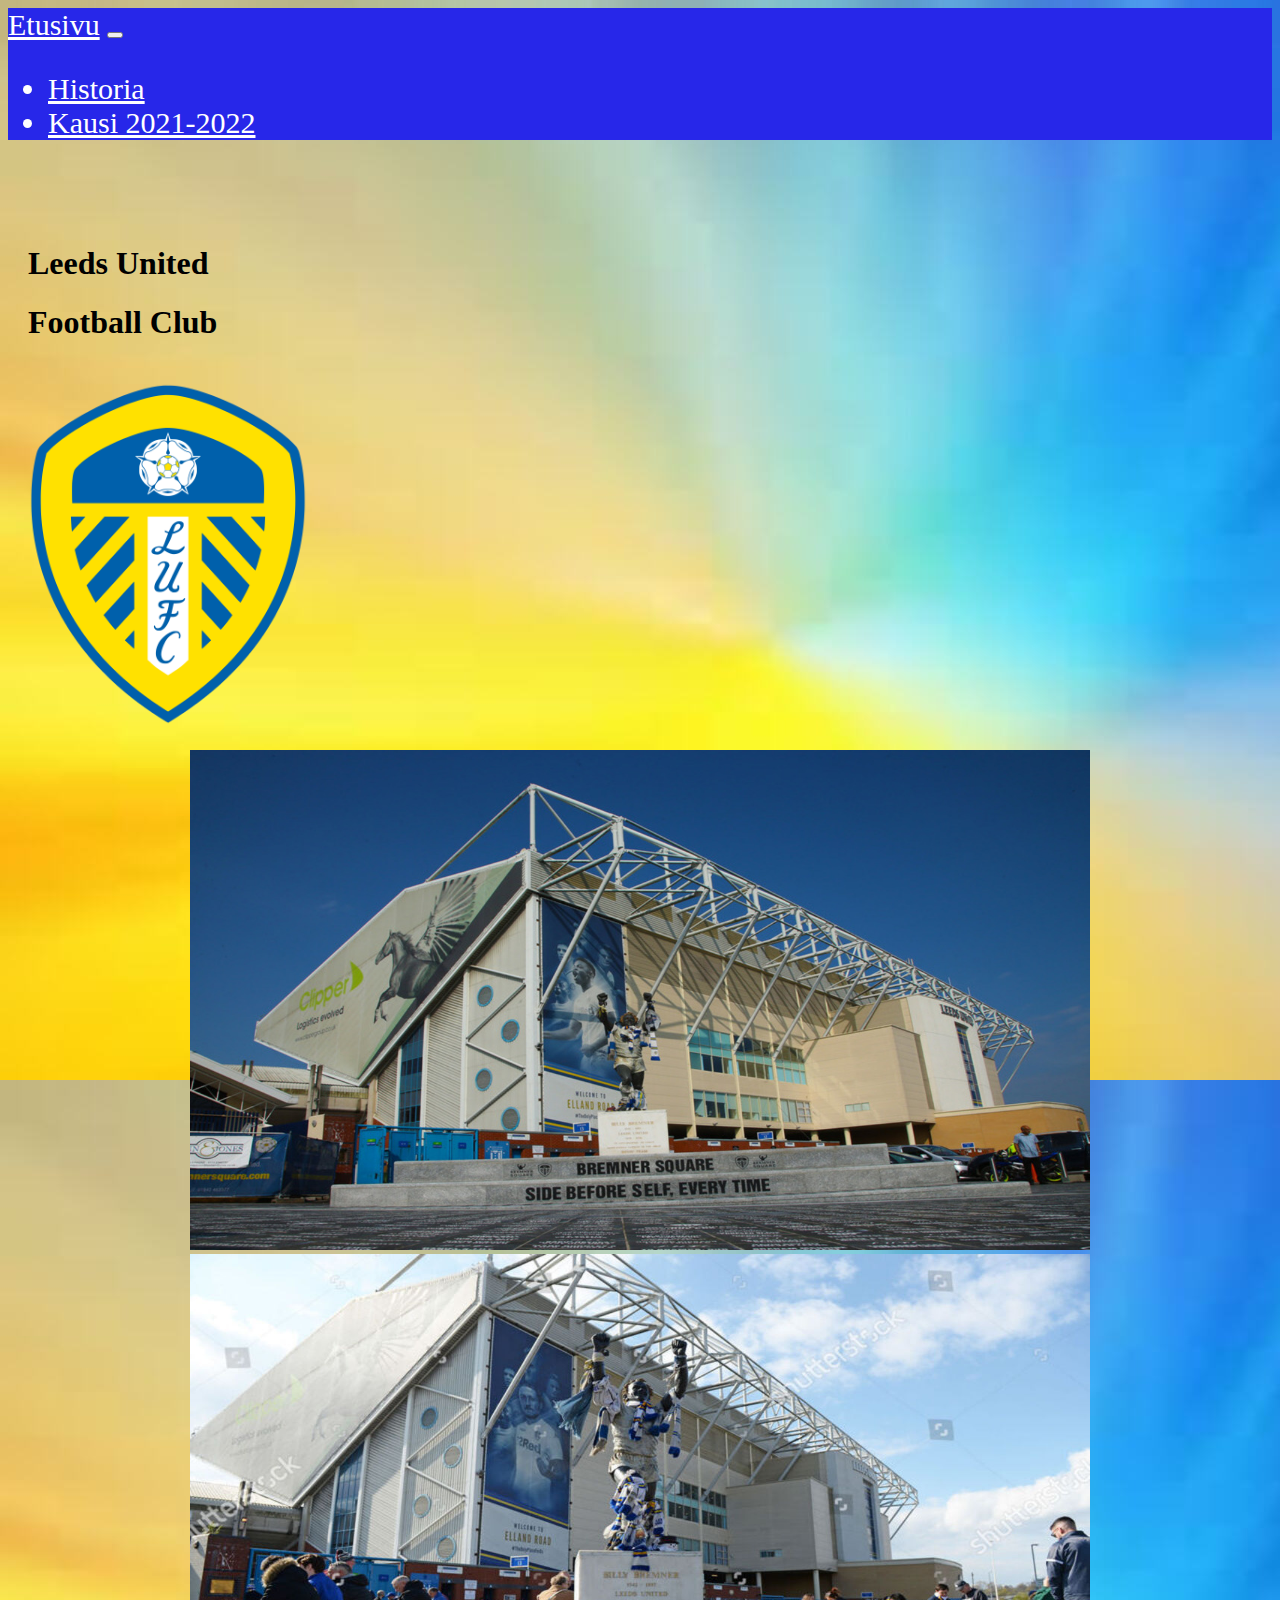
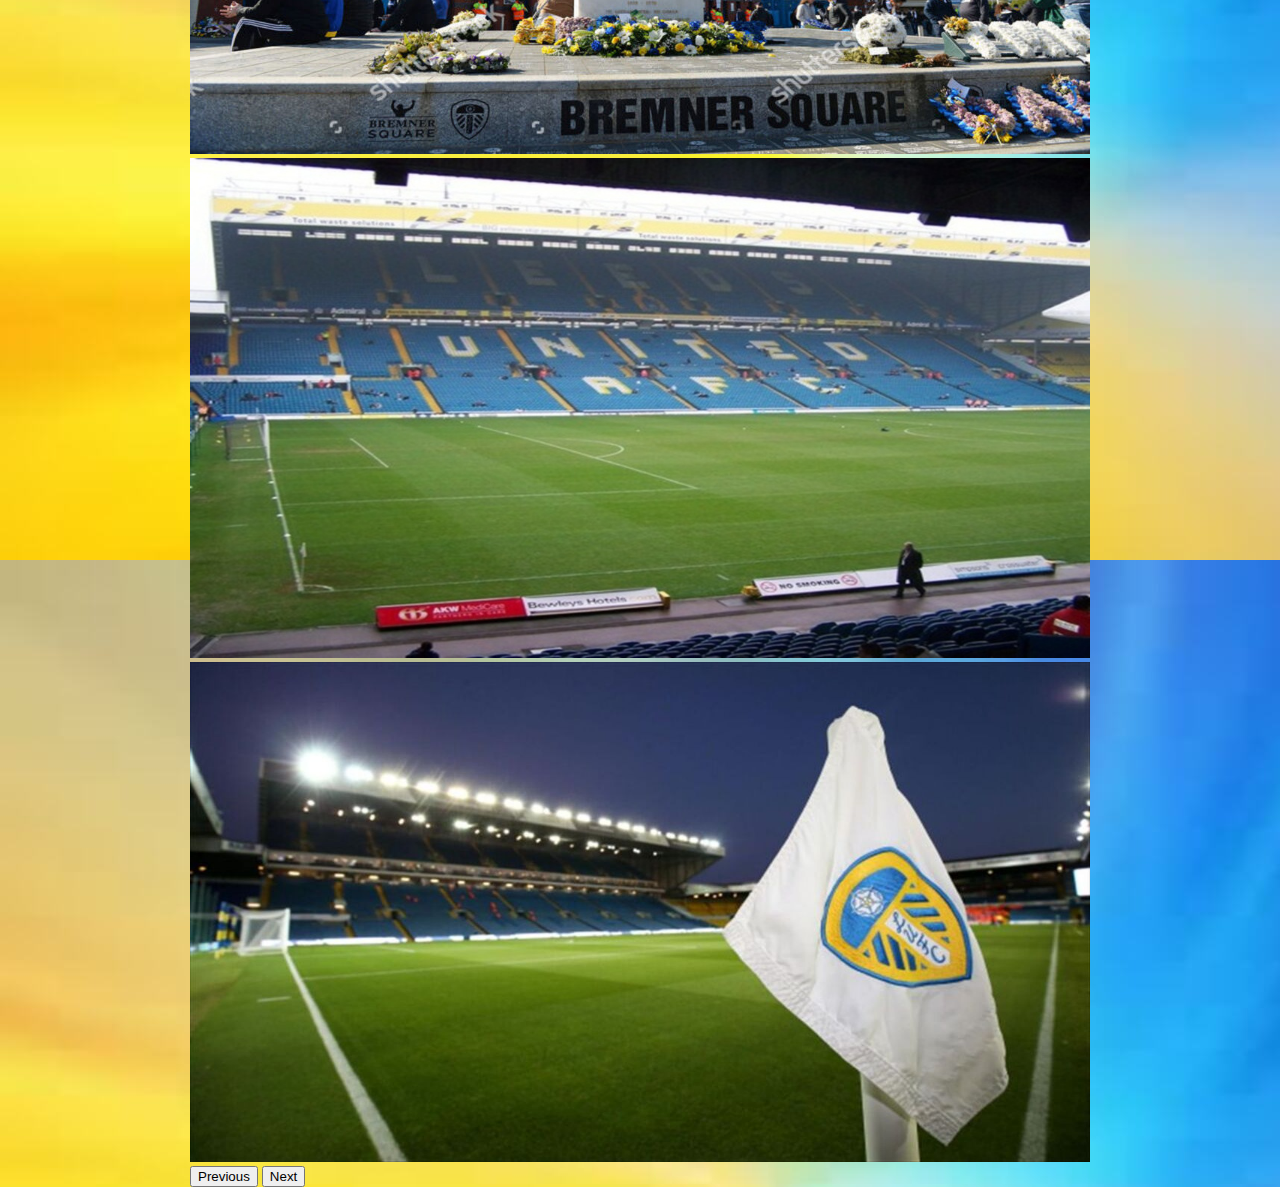
<file: index.html>
<!doctype html>
<html lang="en">
  <head>
    <!-- Required meta tags -->
    <meta charset="utf-8">
    <meta name="viewport" content="width=device-width, initial-scale=1">

    <!-- Bootstrap CSS -->
    <link href="https://cdn.jsdelivr.net/npm/bootstrap@5.1.3/dist/css/bootstrap.min.css" rel="stylesheet" integrity="sha384-1BmE4kWBq78iYhFldvKuhfTAU6auU8tT94WrHftjDbrCEXSU1oBoqyl2QvZ6jIW3" crossorigin="anonymous">

    <title>Leeds United</title>
    <link rel="stylesheet" href="styles.css">
  </head>
  <body background="images/taustakuvasininen.jpg">
    <!-- Optional JavaScript; choose one of the two! -->

    <!-- Option 1: Bootstrap Bundle with Popper -->
    <script src="https://cdn.jsdelivr.net/npm/bootstrap@5.1.3/dist/js/bootstrap.bundle.min.js" integrity="sha384-ka7Sk0Gln4gmtz2MlQnikT1wXgYsOg+OMhuP+IlRH9sENBO0LRn5q+8nbTov4+1p" crossorigin="anonymous"></script>

    <!-- Option 2: Separate Popper and Bootstrap JS -->
    <!--
    <script src="https://cdn.jsdelivr.net/npm/@popperjs/core@2.10.2/dist/umd/popper.min.js" integrity="sha384-7+zCNj/IqJ95wo16oMtfsKbZ9ccEh31eOz1HGyDuCQ6wgnyJNSYdrPa03rtR1zdB" crossorigin="anonymous"></script>
    <script src="https://cdn.jsdelivr.net/npm/bootstrap@5.1.3/dist/js/bootstrap.min.js" integrity="sha384-QJHtvGhmr9XOIpI6YVutG+2QOK9T+ZnN4kzFN1RtK3zEFEIsxhlmWl5/YESvpZ13" crossorigin="anonymous"></script>
    -->


    <nav class="navbar navbar-expand-lg navbar-light bg-light" id="navbar">
        <div class="container-fluid">
          <a class="navbar-brand" href="index.html">Etusivu</a>
          <button class="navbar-toggler" type="button" data-bs-toggle="collapse" data-bs-target="#navbarSupportedContent" aria-controls="navbarSupportedContent" aria-expanded="false" aria-label="Toggle navigation">
            <span class="navbar-toggler-icon"></span>
          </button>
          <div class="collapse navbar-collapse" id="navbarSupportedContent">
            <ul class="navbar-nav me-auto mb-2 mb-lg-0">
              <li class="nav-item">
                <a class="nav-link active" aria-current="page" href="historia.html" id="historia">Historia</a>
              </li>
              <li class="nav-item">
                <a class="nav-link" href="nykyaika.html" id="nykyaika">Kausi 2021-2022</a>
              </li>
            </ul>
          </div>
        </div>
      </nav><br><br><br>

      <div>
      <h1 id="h-yksi">Leeds United</h1>
      <h1 id="h-kaksi">Football Club</h1>
      </div>

      <img src="images/leeds logo.png" alt="" width="280" id="leedslogo">

      
      <div id="carouselExampleInterval" class="carousel slide" data-bs-ride="carousel">
        <div class="carousel-inner">
          <div class="carousel-item active" data-bs-interval="3000">
            <img src="images/lataus (3).jpg" class="d-block w-100" alt="..." id="kuva2">
          </div>
          <div class="carousel-item" data-bs-interval="3000">
            <img src="images/lataus (4).jpg" class="d-block w-100" alt="..." id="kuva3">
          </div>
          <div class="carousel-item" data-bs-interval="3000">
            <img src="images/lataus (5).jpg" class="d-block w-100" alt="..." id="kuva4">
          </div>
          <div class="carousel-item" data-bs-interval="3000">
            <img src="images/lataus (6).jpg" class="d-block w-100" alt="..." id="kuva5">
          </div>
        </div>
        <button class="carousel-control-prev" type="button" data-bs-target="#carouselExampleInterval" data-bs-slide="prev">
          <span class="carousel-control-prev-icon" aria-hidden="true"></span>
          <span class="visually-hidden">Previous</span>
        </button>
        <button class="carousel-control-next" type="button" data-bs-target="#carouselExampleInterval" data-bs-slide="next">
          <span class="carousel-control-next-icon" aria-hidden="true"></span>
          <span class="visually-hidden">Next</span>
        </button>
       
      </div>
</file>
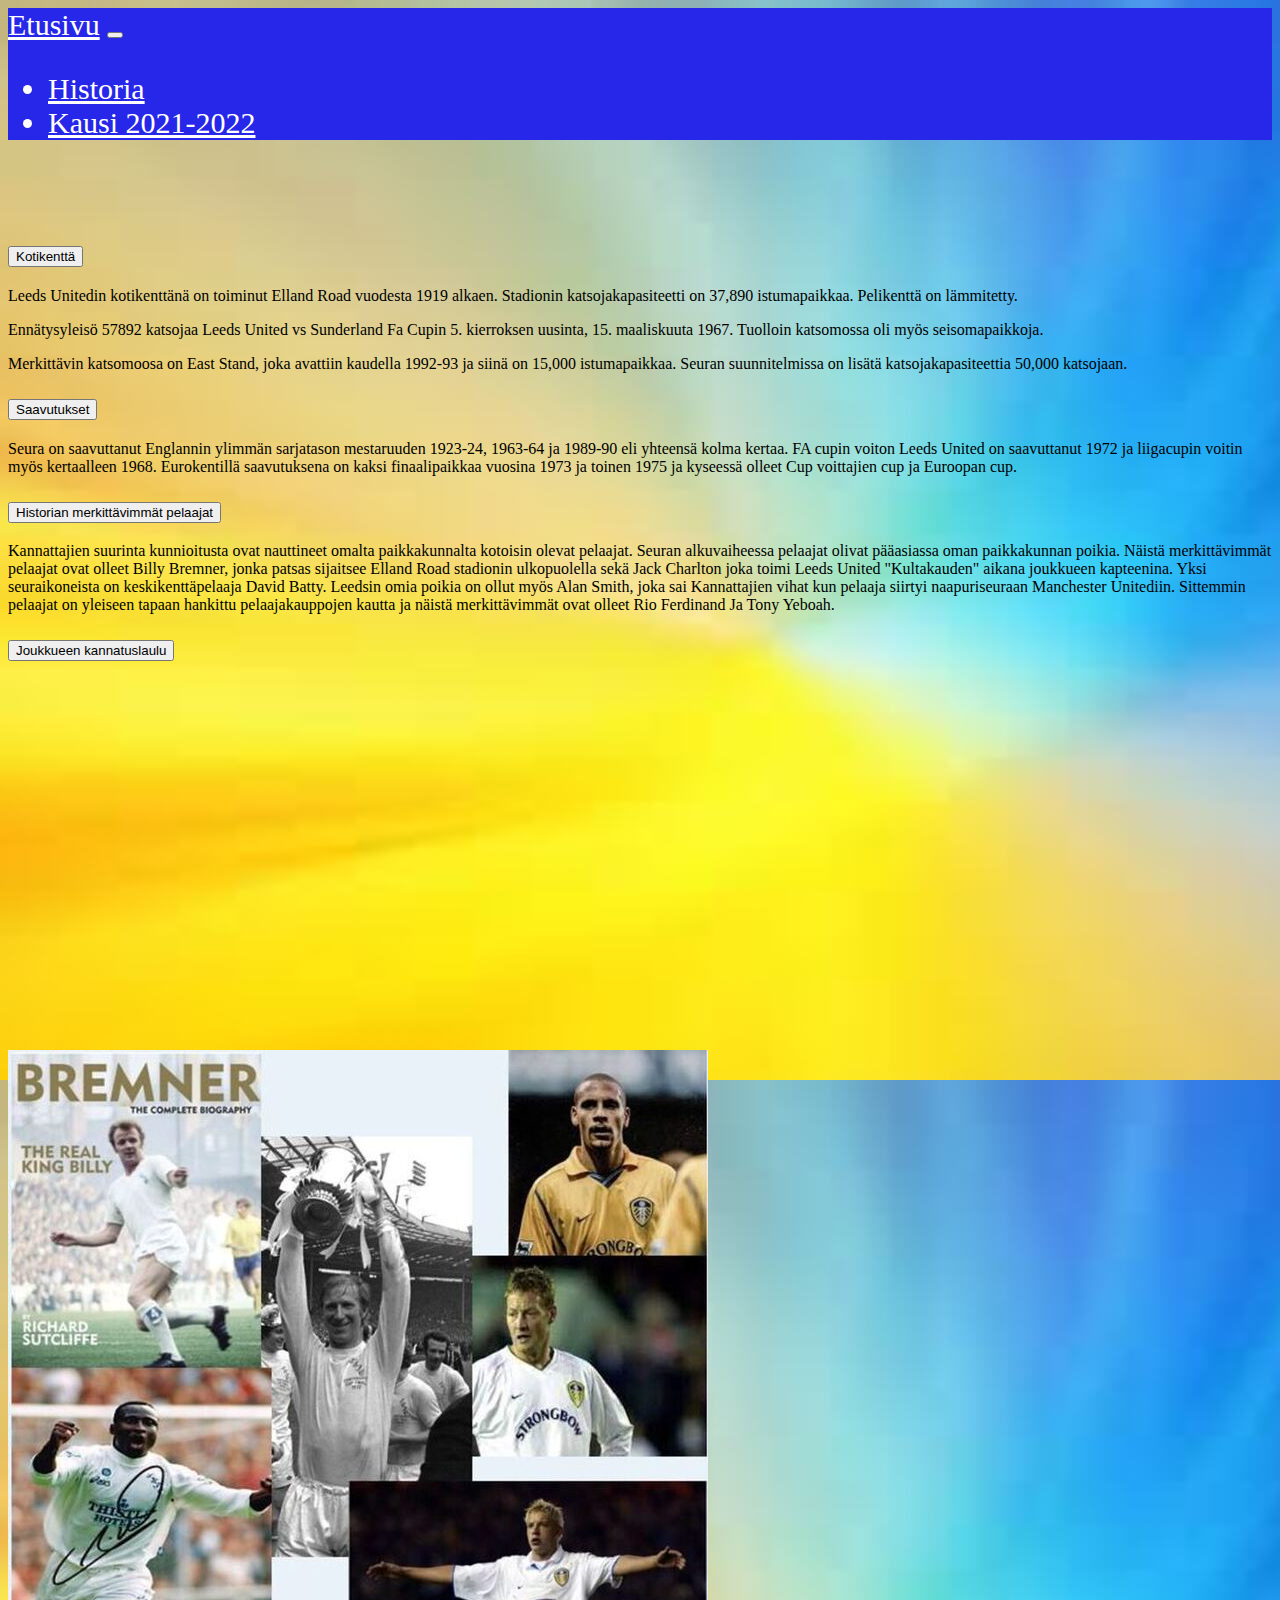
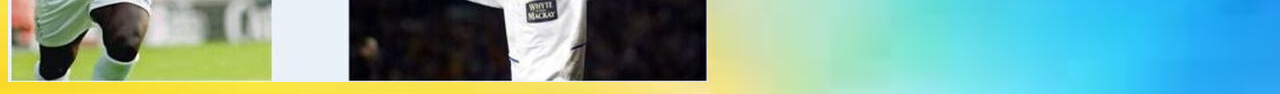
<file: historia.html>
<!doctype html>
<html lang="en">
  <head>
    <!-- Required meta tags -->
    <meta charset="utf-8">
    <meta name="viewport" content="width=device-width, initial-scale=1">

    <!-- Bootstrap CSS -->
    <link href="https://cdn.jsdelivr.net/npm/bootstrap@5.1.3/dist/css/bootstrap.min.css" rel="stylesheet" integrity="sha384-1BmE4kWBq78iYhFldvKuhfTAU6auU8tT94WrHftjDbrCEXSU1oBoqyl2QvZ6jIW3" crossorigin="anonymous">

    <title>Leeds United</title>
    <link rel="stylesheet" href="historia.css">
  </head>
  <body background="images/taustakuvasininen.jpg">
    <!-- Optional JavaScript; choose one of the two! -->

    <!-- Option 1: Bootstrap Bundle with Popper -->
    <script src="https://cdn.jsdelivr.net/npm/bootstrap@5.1.3/dist/js/bootstrap.bundle.min.js" integrity="sha384-ka7Sk0Gln4gmtz2MlQnikT1wXgYsOg+OMhuP+IlRH9sENBO0LRn5q+8nbTov4+1p" crossorigin="anonymous"></script>

    <!-- Option 2: Separate Popper and Bootstrap JS -->
    <!--
    <script src="https://cdn.jsdelivr.net/npm/@popperjs/core@2.10.2/dist/umd/popper.min.js" integrity="sha384-7+zCNj/IqJ95wo16oMtfsKbZ9ccEh31eOz1HGyDuCQ6wgnyJNSYdrPa03rtR1zdB" crossorigin="anonymous"></script>
    <script src="https://cdn.jsdelivr.net/npm/bootstrap@5.1.3/dist/js/bootstrap.min.js" integrity="sha384-QJHtvGhmr9XOIpI6YVutG+2QOK9T+ZnN4kzFN1RtK3zEFEIsxhlmWl5/YESvpZ13" crossorigin="anonymous"></script>
    -->


    <nav class="navbar navbar-expand-lg navbar-light bg-light" id="navbar">
        <div class="container-fluid">
          <a class="navbar-brand" href="index.html">Etusivu</a>
          <button class="navbar-toggler" type="button" data-bs-toggle="collapse" data-bs-target="#navbarSupportedContent" aria-controls="navbarSupportedContent" aria-expanded="false" aria-label="Toggle navigation">
            <span class="navbar-toggler-icon"></span>
          </button>
          <div class="collapse navbar-collapse" id="navbarSupportedContent">
            <ul class="navbar-nav me-auto mb-2 mb-lg-0">
              <li class="nav-item">
                <a class="nav-link active" aria-current="page" href="historia.html" id="historia">Historia</a>
              </li>
              <li class="nav-item">
                <a class="nav-link" href="nykyaika.html" id="nykyaika">Kausi 2021-2022</a>
              </li>
            </ul>
          </div>
        </div>
    </nav>

    <div class="container">
        <div class="row">
          <div class="col" id="column1">
            <div class="accordion" id="accordionPanelsStayOpenExample">
                <div class="accordion-item">
                  <h2 class="accordion-header" id="panelsStayOpen-headingOne">
                    <button class="accordion-button" type="button" data-bs-toggle="collapse" data-bs-target="#panelsStayOpen-collapseOne" aria-expanded="true" aria-controls="panelsStayOpen-collapseOne">
                      Kotikenttä
                    </button>
                  </h2>
                  <div id="panelsStayOpen-collapseOne" class="accordion-collapse collapse show" aria-labelledby="panelsStayOpen-headingOne">
                    <div class="accordion-body">
                      <p>Leeds Unitedin kotikenttänä on toiminut Elland Road vuodesta 1919 alkaen. Stadionin katsojakapasiteetti on 37,890 istumapaikkaa. Pelikenttä on lämmitetty.<p>
                      <p>Ennätysyleisö 57892 katsojaa Leeds United vs Sunderland Fa Cupin 5. kierroksen uusinta, 15. maaliskuuta 1967. Tuolloin katsomossa oli myös seisomapaikkoja.</p>
                      <p>Merkittävin katsomoosa on East Stand, joka avattiin kaudella 1992-93 ja siinä on 15,000 istumapaikkaa. Seuran suunnitelmissa on lisätä katsojakapasiteettia 50,000 katsojaan.</p>
                    </div>
                  </div>
                </div>
                <div class="accordion-item">
                  <h2 class="accordion-header" id="panelsStayOpen-headingTwo">
                    <button class="accordion-button collapsed" type="button" data-bs-toggle="collapse" data-bs-target="#panelsStayOpen-collapseTwo" aria-expanded="false" aria-controls="panelsStayOpen-collapseTwo">
                      Saavutukset
                    </button>
                  </h2>
                  <div id="panelsStayOpen-collapseTwo" class="accordion-collapse collapse" aria-labelledby="panelsStayOpen-headingTwo">
                    <div class="accordion-body">
                      <p>Seura on saavuttanut Englannin ylimmän sarjatason mestaruuden 1923-24, 1963-64 ja 1989-90 eli yhteensä kolma kertaa. FA cupin voiton Leeds United on saavuttanut 1972 ja liigacupin voitin myös kertaalleen 1968. Eurokentillä saavutuksena on kaksi finaalipaikkaa vuosina 1973 ja toinen 1975 ja kyseessä olleet Cup voittajien cup ja Euroopan cup.</p>
                    </div>
                  </div>
                </div>
                <div class="accordion-item">
                  <h2 class="accordion-header" id="panelsStayOpen-headingThree">
                    <button class="accordion-button collapsed" type="button" data-bs-toggle="collapse" data-bs-target="#panelsStayOpen-collapseThree" aria-expanded="false" aria-controls="panelsStayOpen-collapseThree">
                      Historian merkittävimmät pelaajat
                    </button>
                  </h2>
                  <div id="panelsStayOpen-collapseThree" class="accordion-collapse collapse" aria-labelledby="panelsStayOpen-headingThree">
                    <div class="accordion-body">
                     Kannattajien suurinta kunnioitusta ovat nauttineet omalta paikkakunnalta kotoisin olevat pelaajat. Seuran alkuvaiheessa pelaajat olivat pääasiassa oman paikkakunnan poikia. Näistä merkittävimmät pelaajat ovat olleet Billy Bremner, jonka patsas sijaitsee Elland Road stadionin ulkopuolella sekä Jack Charlton joka toimi Leeds United "Kultakauden" aikana joukkueen kapteenina. Yksi seuraikoneista on keskikenttäpelaaja David Batty. Leedsin omia poikia on ollut myös Alan Smith, joka sai Kannattajien vihat kun pelaaja siirtyi naapuriseuraan Manchester Unitediin. Sittemmin pelaajat on yleiseen tapaan hankittu pelaajakauppojen kautta ja näistä merkittävimmät ovat olleet Rio Ferdinand Ja Tony Yeboah.
                    </div>
                  </div>
                </div>
                <div class="accordion-item">
                    <h2 class="accordion-header" id="panelsStayOpen-headingFour">
                      <button class="accordion-button collapsed" type="button" data-bs-toggle="collapse" data-bs-target="#panelsStayOpen-collapseFour" aria-expanded="false" aria-controls="panelsStayOpen-collapseFour">
                        Joukkueen kannatuslaulu
                      </button>
                    </h2>
                    <div id="panelsStayOpen-collapseFour" class="accordion-collapse collapse" aria-labelledby="panelsStayOpen-headingFour">
                      <div class="accordion-body">
                        <iframe width="500" height="315" src="https://www.youtube.com/embed/DuMyUh26twQ" frameborder="0" allowfullscreen></iframe>
                      </div>
                    </div>
                  </div>
              </div>
          </div>
          <div class="col" id="col2">
            <img src="images/kuva1.png" alt="" srcset="">
          </div>
        </div>
      </div>
</file>
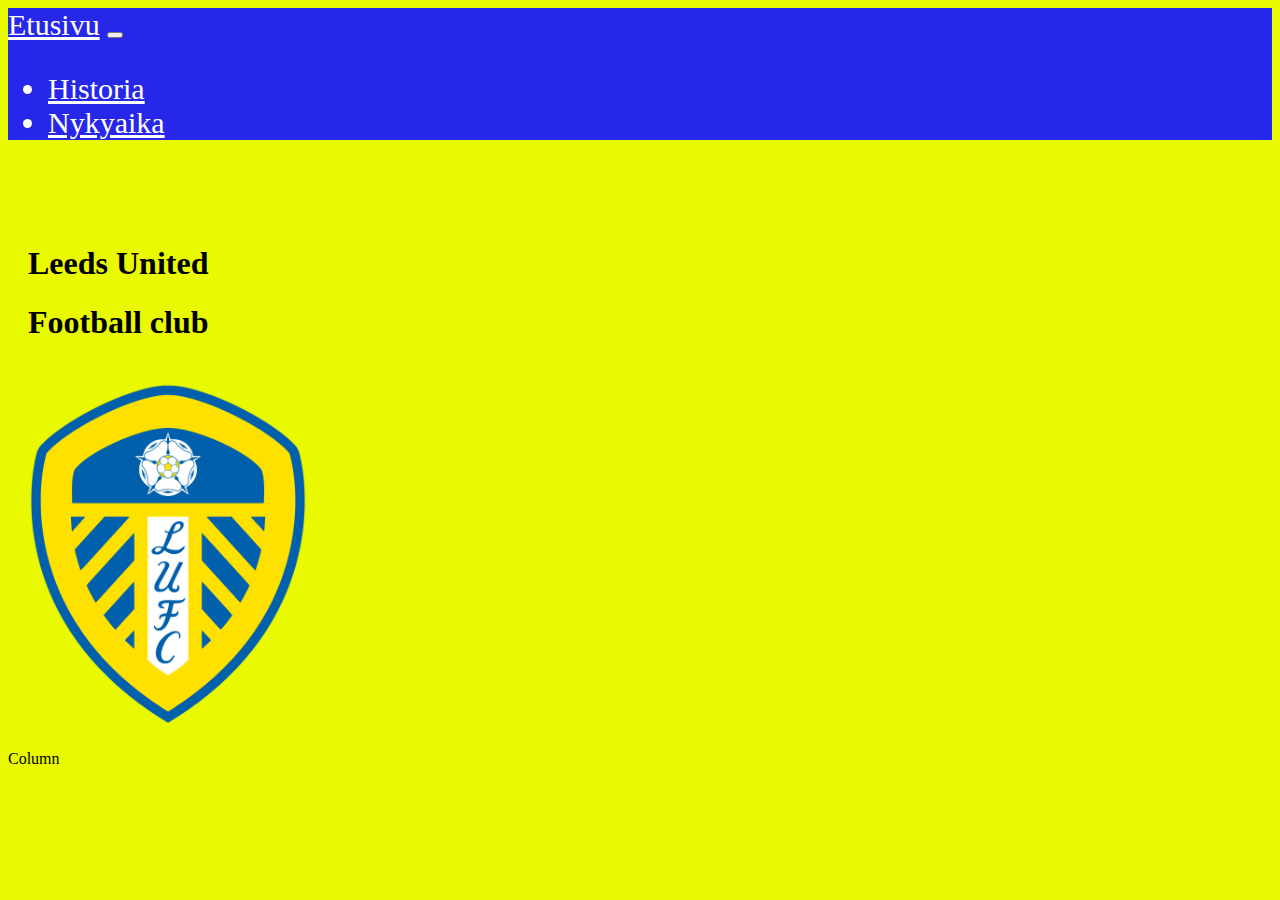
<file: html.html>
<!doctype html>
<html lang="en">
  <head>
    <!-- Required meta tags -->
    <meta charset="utf-8">
    <meta name="viewport" content="width=device-width, initial-scale=1">

    <!-- Bootstrap CSS -->
    <link href="https://cdn.jsdelivr.net/npm/bootstrap@5.1.3/dist/css/bootstrap.min.css" rel="stylesheet" integrity="sha384-1BmE4kWBq78iYhFldvKuhfTAU6auU8tT94WrHftjDbrCEXSU1oBoqyl2QvZ6jIW3" crossorigin="anonymous">

    <title>Leeds United</title>
    <link rel="stylesheet" href="styles.css">
  </head>
  <body>
    <!-- Optional JavaScript; choose one of the two! -->

    <!-- Option 1: Bootstrap Bundle with Popper -->
    <script src="https://cdn.jsdelivr.net/npm/bootstrap@5.1.3/dist/js/bootstrap.bundle.min.js" integrity="sha384-ka7Sk0Gln4gmtz2MlQnikT1wXgYsOg+OMhuP+IlRH9sENBO0LRn5q+8nbTov4+1p" crossorigin="anonymous"></script>

    <!-- Option 2: Separate Popper and Bootstrap JS -->
    <!--
    <script src="https://cdn.jsdelivr.net/npm/@popperjs/core@2.10.2/dist/umd/popper.min.js" integrity="sha384-7+zCNj/IqJ95wo16oMtfsKbZ9ccEh31eOz1HGyDuCQ6wgnyJNSYdrPa03rtR1zdB" crossorigin="anonymous"></script>
    <script src="https://cdn.jsdelivr.net/npm/bootstrap@5.1.3/dist/js/bootstrap.min.js" integrity="sha384-QJHtvGhmr9XOIpI6YVutG+2QOK9T+ZnN4kzFN1RtK3zEFEIsxhlmWl5/YESvpZ13" crossorigin="anonymous"></script>
    -->


    <nav class="navbar navbar-expand-lg navbar-light bg-light" id="navbar">
        <div class="container-fluid">
          <a class="navbar-brand" href="index.html">Etusivu</a>
          <button class="navbar-toggler" type="button" data-bs-toggle="collapse" data-bs-target="#navbarSupportedContent" aria-controls="navbarSupportedContent" aria-expanded="false" aria-label="Toggle navigation">
            <span class="navbar-toggler-icon"></span>
          </button>
          <div class="collapse navbar-collapse" id="navbarSupportedContent">
            <ul class="navbar-nav me-auto mb-2 mb-lg-0">
              <li class="nav-item">
                <a class="nav-link active" aria-current="page" href="historia.html" id="historia">Historia</a>
              </li>
              <li class="nav-item">
                <a class="nav-link" href="nykyaika.html" id="nykyaika">Nykyaika</a>
              </li>
            </ul>
          </div>
        </div>
      </nav><br><br><br>

      <div class="container">
        <div class="row">
          <div class="col">
            <h1>Leeds United</h1>
            <h1>Football club</h1>
            <img src="images/leeds logo.png" alt="" width="280" id="leedslogo">
          </div>
          <div class="col">
            
          </div>
          <div class="col">
            Column
          </div>
        </div>
      </div>
</file>
<file: styles.css>
#leedslogo {
    padding: 20px;
}

h1 {
    padding-left: 20px;
}

#kuva2 {
    width: 900px !important;
    height: 500px !important;
}

#kuva3 {
    width: 900px !important;
    height: 500px !important;
}

#kuva4 {
    width: 900px !important;
    height: 500px !important;
}

#kuva5 {
    width: 900px !important;
    height: 500px !important;
}

#carouselExampleInterval {
    float: right;
    display: block;
    margin-left: auto;
    margin-right: 450px;
    width: 50%;
}

body {
    background-color: rgb(233, 250, 0)
}

#navbar {
    background-color: rgb(39, 39, 233) !important;
    font-size: 30px;
    color: white !important;
}

.navbar-brand {
    font-size: 30px;
    color: white !important;
}

#historia {
    color: white;
}

#nykyaika {
    color: white;
}


#homekit {
    display: block;
    margin-right: 0px;
    height: 400px;
    float: right;
}

#awaykit {
    display: absolute;
    margin-right: 0;
    height: 400px;
    float: right;
}

#colum1 {
    float: left !important;
}
</file>
<file: historia.css>
#navbar {
    background-color: rgb(39, 39, 233) !important;
    font-size: 30px;
    color: white !important;
}


#historia {
    color: white;
}

#nykyaika {
    color: white;
}

.navbar-brand {
    font-size: 30px;
    color: white !important;
}

body { 
    background-color: rgb(247, 255, 130);
}

#accordionPanelIsStayOpenExample {
    width: 570px !important;
}

.accordion {
    padding-top: 50px;  
}

img {
    padding-top: 50px;
}
</file>
